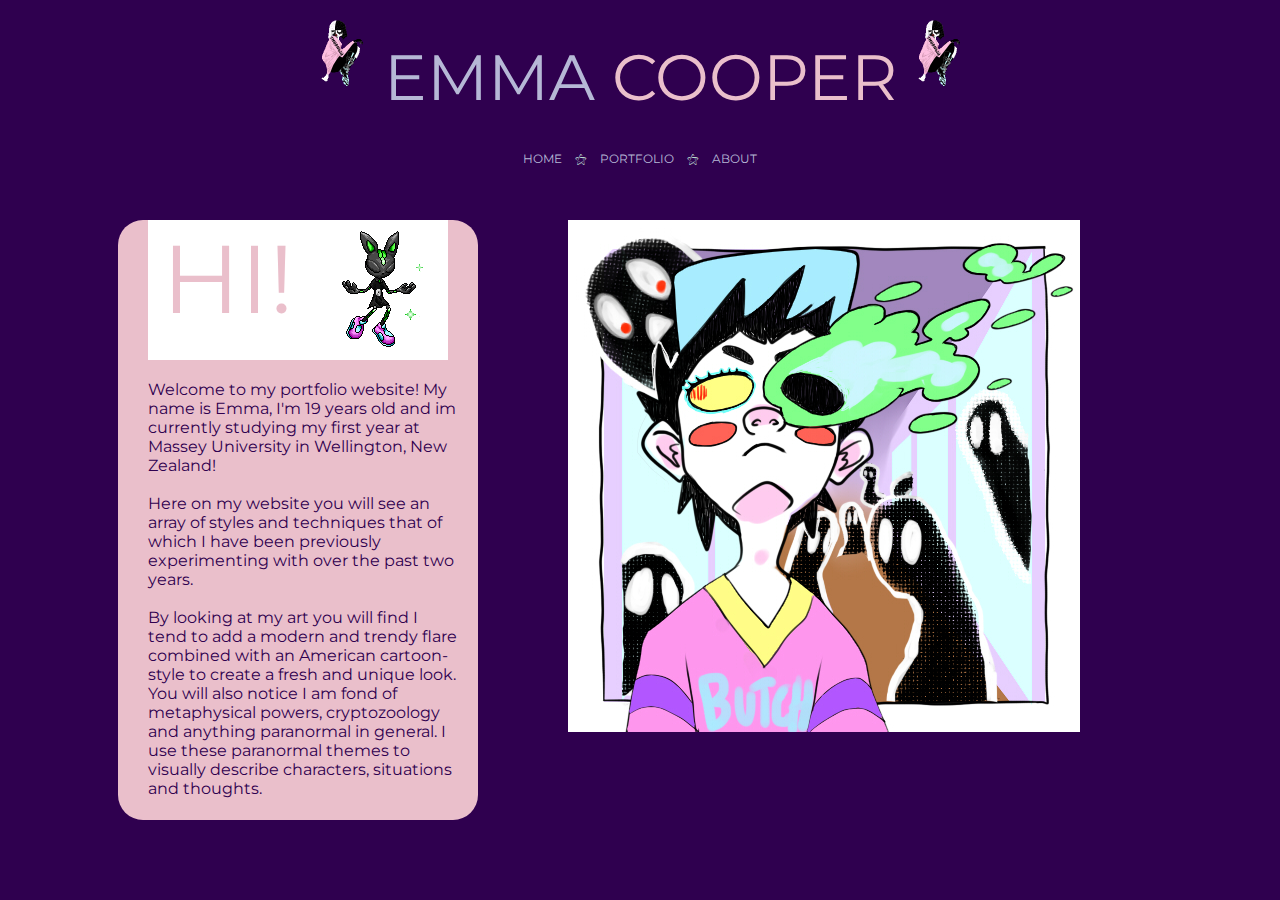
<file: index.html>
<!DOCTYPE html>
 <html>
 <head>
   <title>The Invisible &#x1F47B;</title>
   <link rel="stylesheet" href="styles.css"/>
 </head>

 <body>

<div class="header">

  <div class="nav">


    <div class="logo">
      <img src="images/soulform.png" height="100px"
       width="50px">

     EMMA <span class="green">COOPER</span>
    <img src="images/soulform.png" height="100px"
     width="50px">

      </div>

       <div class="links">
          <a href="index.html">HOME</a>
          &#9885;
          <a href="portfoliopage.html">PORTFOLIO</a>
          &#9885;
          <a href="about.html">ABOUT</a>
         </div>

      </div>

  </div>


  <div class="spookies">
    <img src="images/spookies.jpg" alt="mobile designs"/>



<div class="sidebar">
  <img src="images/pixelfursona.gif">

  <div class="block">
    HI!</div>

<p>
    Welcome to my portfolio website! My name is Emma, I'm 19
    years old and im currently studying my first year at Massey
    University in Wellington, New Zealand!
    <br>
  </br>
    Here on my website you will see an array of styles and techniques
    that of which I have been previously experimenting with over the past
    two years.
    <br>
  </br>
    By looking at my art you will find I tend to
    add a modern and trendy flare combined with an American cartoon-style
    to create a fresh and unique look. You will also notice I am
    fond of metaphysical powers, cryptozoology and anything paranormal
    in general. I use these paranormal themes to visually describe
    characters, situations and thoughts.

  </p>













 </body>
 </html>
</file>
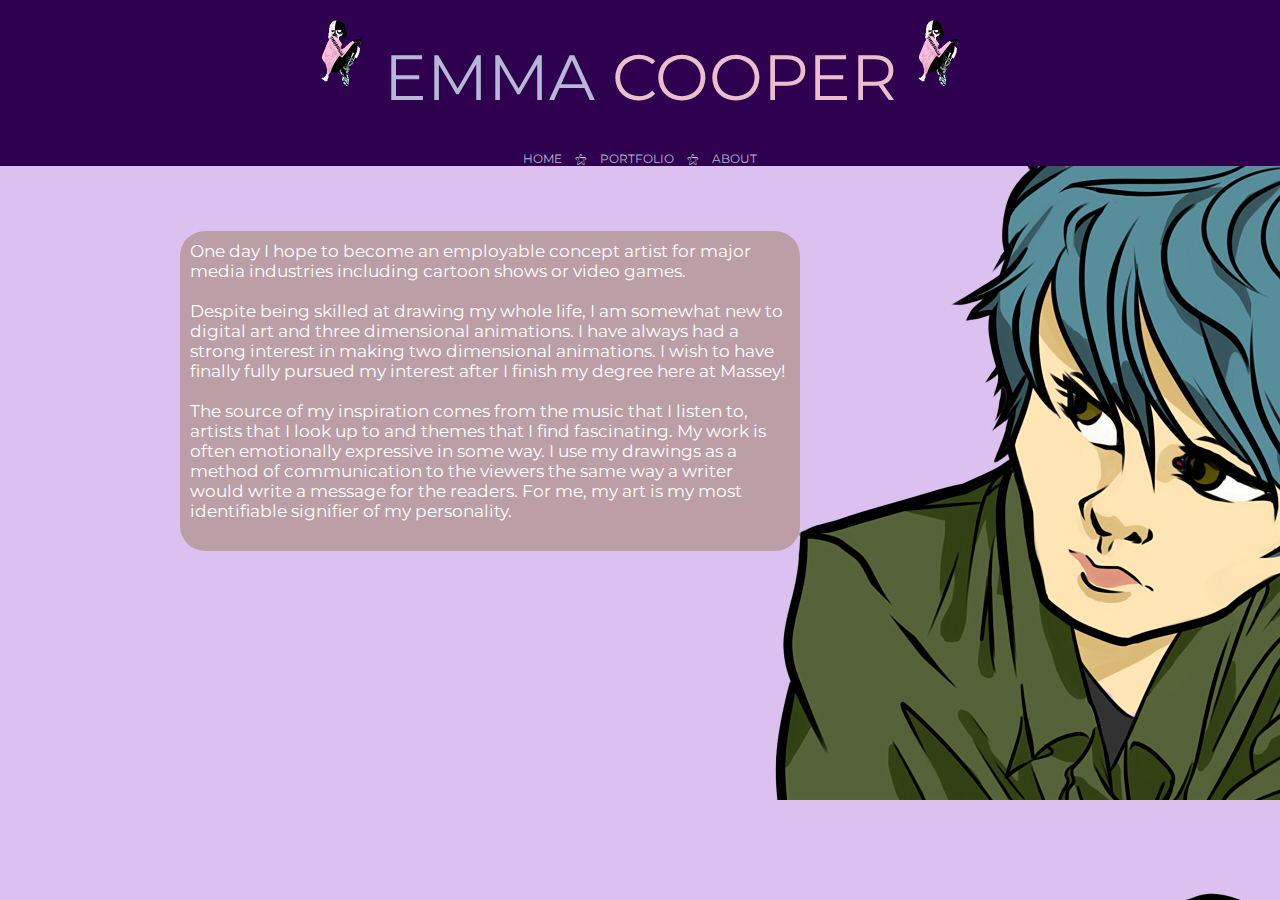
<file: about.html>
<!DOCTYPE html>
<html>
<head>
  <title>The Invisible &#x1F47B;</title>
  <link rel="stylesheet" href="styles.css"/>
</head>

<body background="images/aboutpageart.jpg">
</body>


<div class="header">
<div style="background-color:#2F004F;
 height:100px width:auto">
 <div class="nav">



   <div class="logo">
     <img src="images/soulform.png" height="100px"
      width="50px">

    EMMA <span class="green">COOPER</span>
   <img src="images/soulform.png" height="100px"
    width="50px">

     </div>
     <div class="links">
        <a href="index.html">HOME</a>
        &#9885;
        <a href="portfoliopage.html">PORTFOLIO</a>
        &#9885;
        <a href="about.html" color="#EABFCB;">ABOUT</a>
       </div>



    </div>

  </div>
<div class="abouttext">
    One day I hope to become
    an employable concept artist for major media industries including
    cartoon shows or video games.
<br>
</br>
    Despite being skilled at drawing my whole life, I am somewhat
    new to digital art and three dimensional animations. I have always
    had a strong interest in making two dimensional animations.
    I wish to have finally fully pursued my interest after I finish
    my degree here at Massey!
<br>
</br>
    The source of my inspiration comes from the music that I listen
    to, artists that I look up to and themes that I find fascinating.
    My work is often emotionally expressive in some way. I use my drawings
    as a method of communication to the viewers the same way a writer
    would write a message for the readers. For me, my art is my most
    identifiable signifier of my personality.



</body>
</file>
<file: styles.css>
@import url('https://fonts.googleapis.com/css?family=Montserrat');

body {
background-color: #2F004F;
margin: 0;
font-family: 'montserrat', sans-serif;
}

* {outline: solid, color:lime;
}

.header {
  background-color: #2F004F;
  height: 100px;
  color: #B6B8D6;
}

.nav {
  max-width: 960px;
  margin-left: auto;
  margin-right: auto;
}


.logo {
  text-align: center;
  font-size: 4.0rem;
}

.links {
  text-align: center;
  margin-top: 35px;
  font-size: 0.75rem;
  color: #BBDBD1;
}
.links a {
  color: #B6B8D6;
  text-decoration: none;
  padding-left: 10px;
  padding-right: 10px;
}

.green {
  color: #EABFCB;
}

.spookies {
  margin-right: 200px;
  float: right;
  margin-top: 120px;
}


.sidebar {
  height: 600px;
  width:310px;
  margin-right: 90px;
  background-color: #EABFCB;
  float: left;
  color: #2F004F;
  padding-left: 30px;
  padding-right: 20px;
  border-radius: 25px;
}

.block {
  width:160px;
  height:140px;
  background-color:#fff;
  float:left;
  color:  #EABFCB;
  font-size: 6.0rem;
  text-align: center;
  }

  .abouttext{
    color: white;
    margin-top: 65px;
    background-color: #bc9ea6;
    height: 300px;
    width: 600px;
    margin-left: 180px;
    border-radius: 25px;
    padding: 10px;
    font-size: 1.06rem;
  }

.banner {
  background-color: #C191A1;
}

@media screen and (max-width: 550px) {

  .logo {
    float: none;
    margin-top: 0;
    text-align: center;
    padding-top: 15px;
  }

  .links {
    float: none;
    text-align: center;
    margin-left: auto;
    margin-right: auto;
    margin-top: 15px;
  }
</file>
